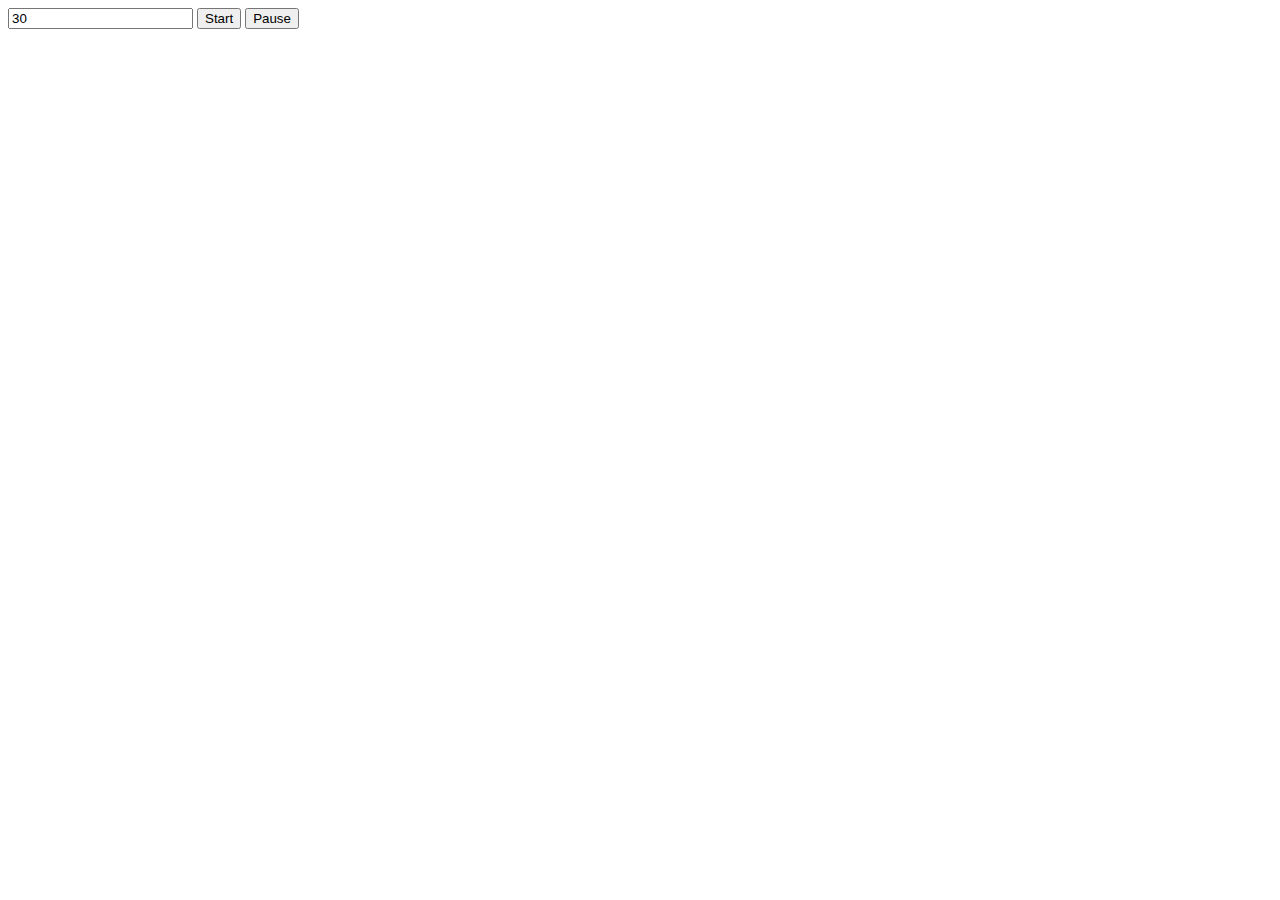
<file: section-20/index.html>
<!DOCTYPE html>
<html lang="en">

<head>
  <meta charset="UTF-8">
  <meta name="viewport" content="width=device-width, initial-scale=1.0">
  <title>Document</title>
</head>

<body>
  <input id="duration" title="timer" value="30" />
  <button id="start" type="button">Start</button>
  <button id="pause" type="button">Pause</button>
  <script src="timer.js"></script>
  <script src="index.js"></script>
</body>

</html>
</file>
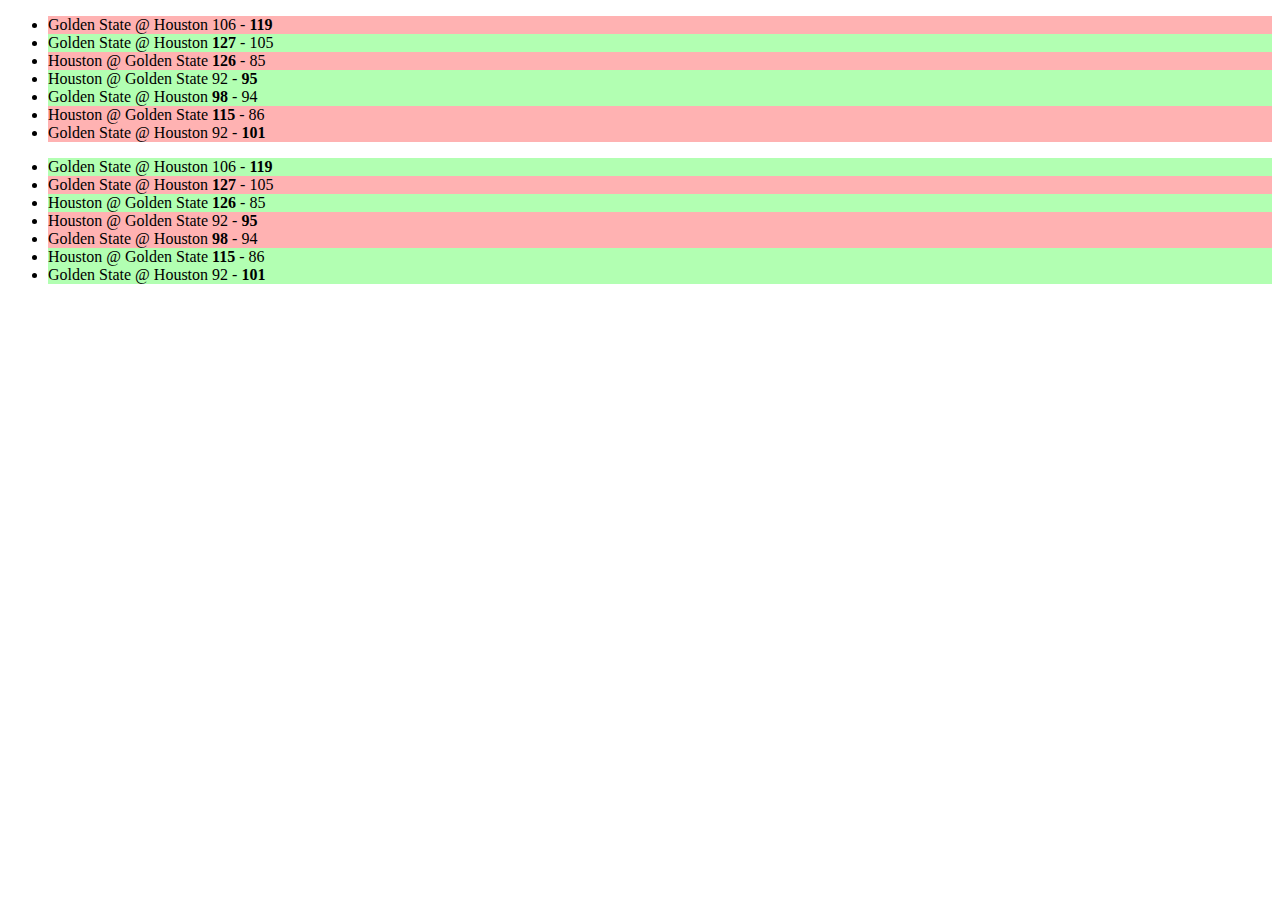
<file: section-14/nba-scores-chart/index.html>
<!DOCTYPE html>
<html lang="en">
<head>
  <meta charset="UTF-8">
  <meta name="viewport" content="width=device-width, initial-scale=1.0">
  <title>NBA Score Table</title>
  <link rel="stylesheet" href="app.css">
</head>

<body>

  <script src="games.js"></script>
  <script src="app.js"></script>
</body>
</html>
</file>
<file: section-14/nba-scores-chart/app.css>
.win {
  background-color: rgba(0, 255, 0, 0.3);
}

.loss {
  background-color: rgba(255, 0, 0, 0.3);
}
</file>
